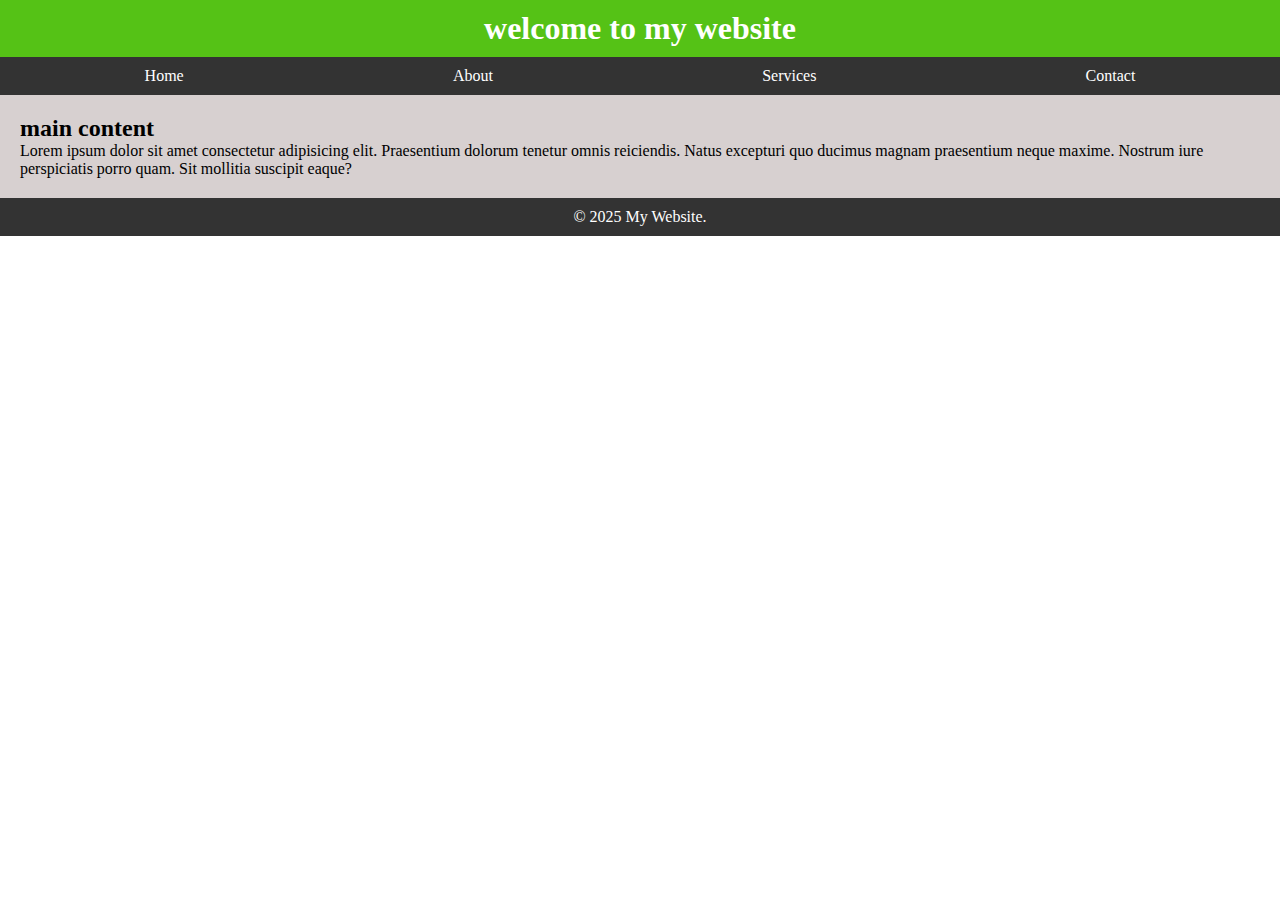
<file: Module 6 – HTML, CSS and JS in PHP/Creating a Simple Web Page/index.html>
<!DOCTYPE html>
<html lang="en">
<head>
    <meta charset="UTF-8">
    <meta name="viewport" content="width=device-width, initial-scale=1.0">
    <title>Creating a Simple Web Page</title>
    <link rel="stylesheet" href="style.css">
</head>
<body>

    <header>
        <h1>
            welcome to my website
        </h1>
    </header>

    <nav>
        <ul type = "none">
            <li>Home</li>
            <li>About</li>
            <li>Services</li>
            <li>Contact</li>
        </ul>
    </nav>

    <main>
        <section>
           <h2>main content</h2>
           <p>Lorem ipsum dolor sit amet consectetur adipisicing elit. Praesentium dolorum tenetur omnis reiciendis. Natus excepturi quo ducimus magnam praesentium neque maxime. Nostrum iure perspiciatis porro quam. Sit mollitia suscipit eaque?</p>
        </section>
    </main>

    <footer>
        <p>&copy; 2025 My Website.</p>
    </footer>
</body>
</html>
</file>
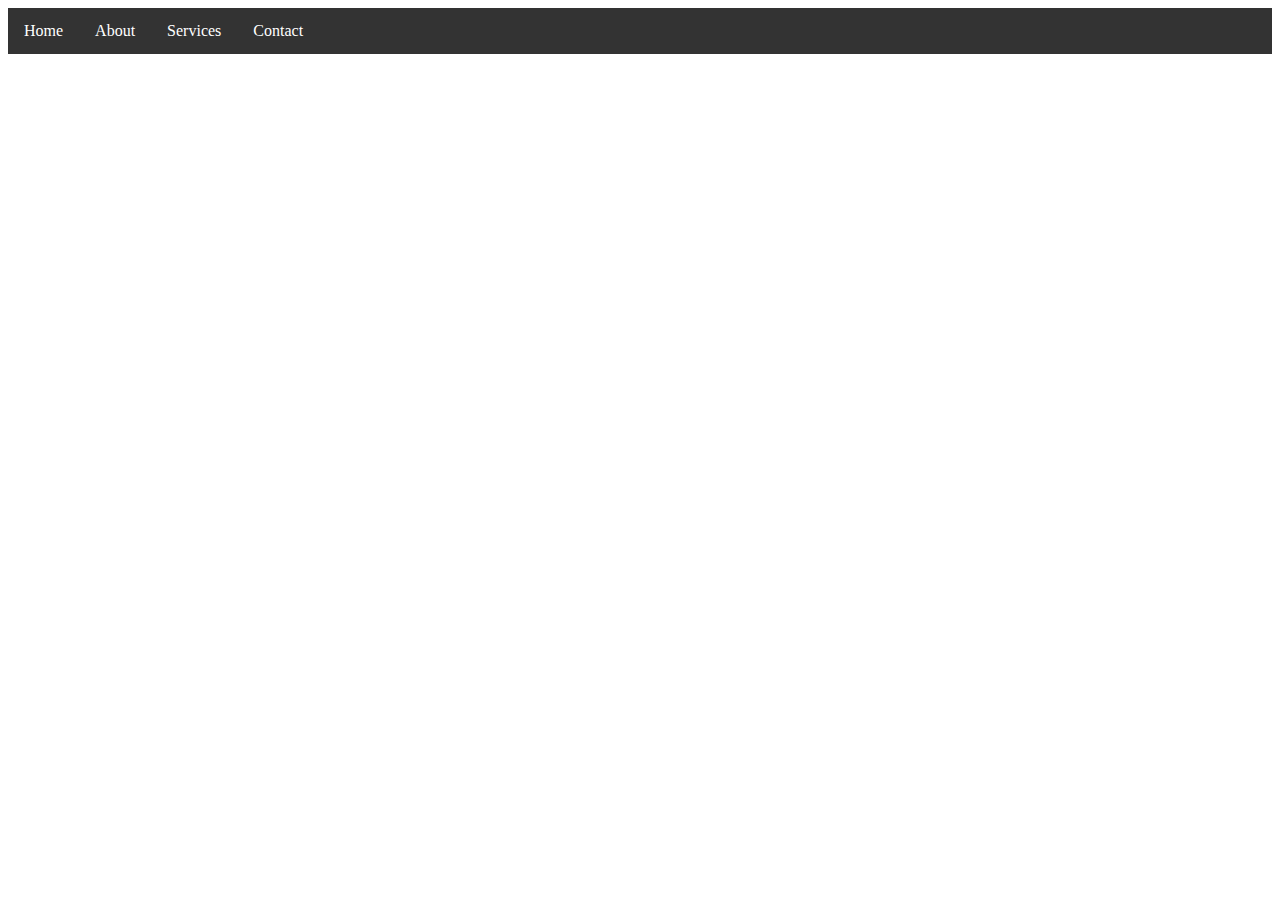
<file: Module 6 – HTML, CSS and JS in PHP/Implementing a Responsive Navigation Bar/index.html>
<!DOCTYPE html>
<html lang="en">
<head>
    <meta charset="UTF-8">
    <meta name="viewport" content="width=device-width, initial-scale=1.0">
    <title>Document</title>
</head>
<style>
    nav ul{
        list-style-type: none;
        margin: 0;
        padding: 0;
        overflow: hidden;
        background-color: #333;
    }
    nav ul li {
        float: left;
        display: block;
        color: white;
        text-align: center;
        padding: 14px 16px;
        text-decoration: none;
    }
    nav ul li:hover {
        background-color: #121212;
    }
    
</style>
<body>
    <nav>
        <ul>
            <li>Home</li>
            <li>About</li>
            <li>Services</li>
            <li>Contact</li>
        </ul>
    </nav>
</body>
</html>
</file>
<file: Module 6 – HTML, CSS and JS in PHP/Creating a Simple Web Page/style.css>
*{
    margin: 0;
    padding: 0;
    box-sizing: border-box;
}

header{
    background-color: #55c216;
    color: white;
    padding: 10px;
    text-align: center;
}

nav ul{
    background-color: #333;
    color: white;
    padding: 10px;
    display: flex;
    justify-content: space-around;
    align-items: center;
}

main {
    background-color: rgb(215, 208, 208);
    padding: 20px;
}
footer{
    background-color: #333;
    color: white;
    padding: 10px;
   text-align: center;
}
</file>
